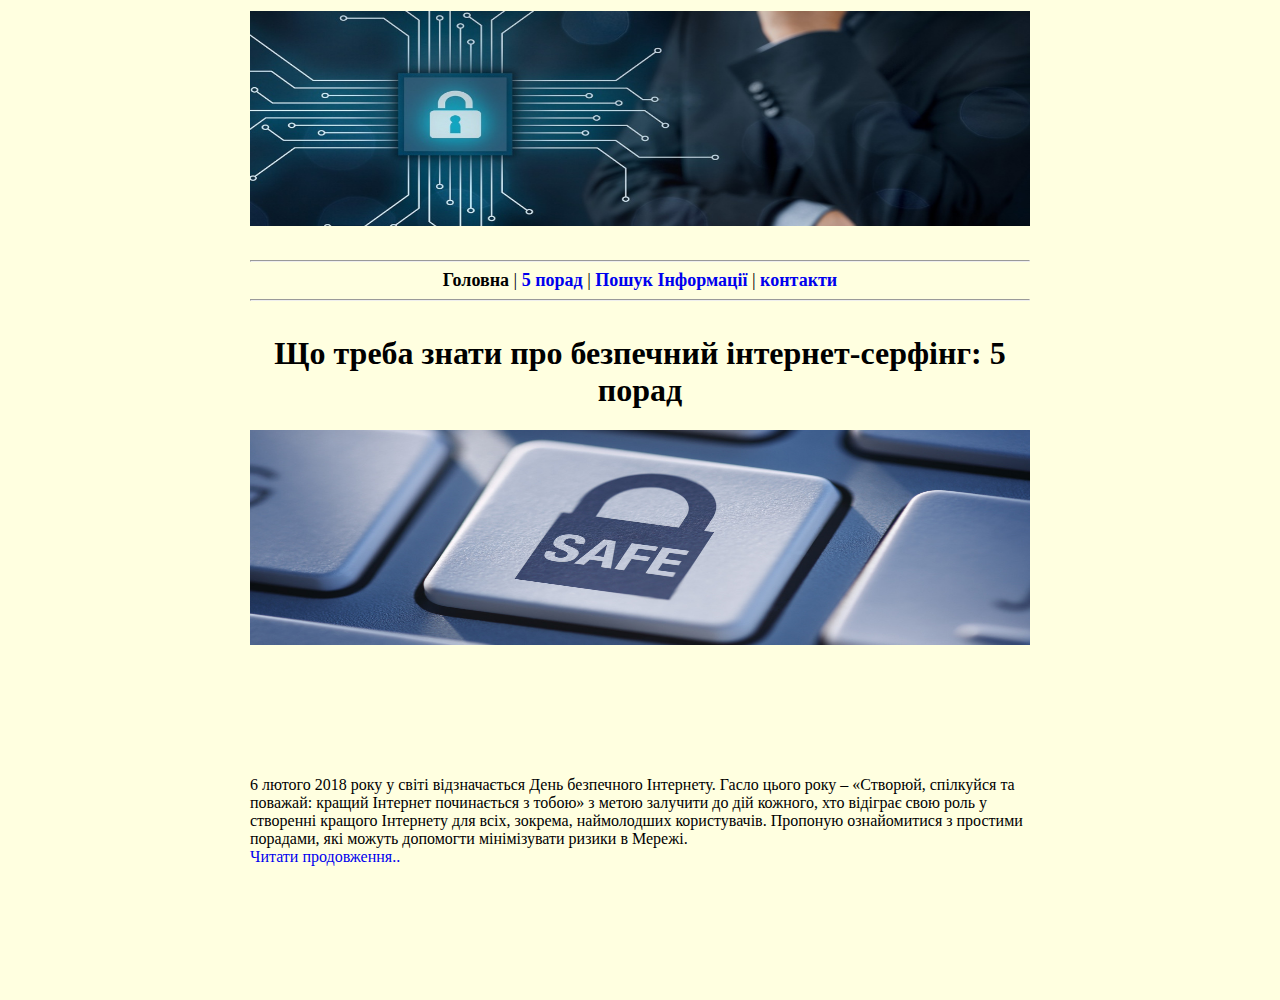
<file: index.html>
<!DOCTYPE html>
<html lang="ua">
<head>
	<meta charset="UTF-8">
	<title>Безпечний пошук інформації в мережі інтернет</title>
	<link rel="stylesheet" type="text/css" href="style.css">
</head>
<body>
	<table align="center" width="780" border="0">
		<tr>
			<td height="113" colspan="2" align="center"><img src="images/head.jpg" width="780" height="215"></td>
		</tr>
		<td colspan="2" align="center" valign="bottom">
			<br><hr> 
			<font size="+1">
				<b>Головна</b> | 
				<b><a href="five_tips.html">5 порад</a></b> |
				<b><a href="search_information.html">Пошук Інформації</a></b> | 
				<b><a href="contact.html">контакти</a></b> 
			</font><br>
			<hr>
		</td>
		<tr align="center">
				<td width="1024" height="336">
			<h1 align="center">Що треба знати про безпечний інтернет-серфінг: 5 порад</h1>
			<img src="images/safe.jpg" width="780" height="215"></td>
			</td>
		</tr>
		<tr align="left">
			<td width="1024" height="336">
				<p>6 лютого 2018 року у світі відзначається День безпечного Інтернету. Гасло цього року – «Створюй, спілкуйся та поважай: кращий Інтернет починається з тобою» з метою залучити до дій кожного, хто відіграє свою роль у створенні кращого Інтернету для всіх, зокрема, наймолодших користувачів. Пропоную ознайомитися з простими порадами, які можуть допомогти мінімізувати ризики в Мережі.<br><a href="five_tips.html">Читати продовження..</a></p>
			</td>
		</tr>
	</table>
</html>
</file>
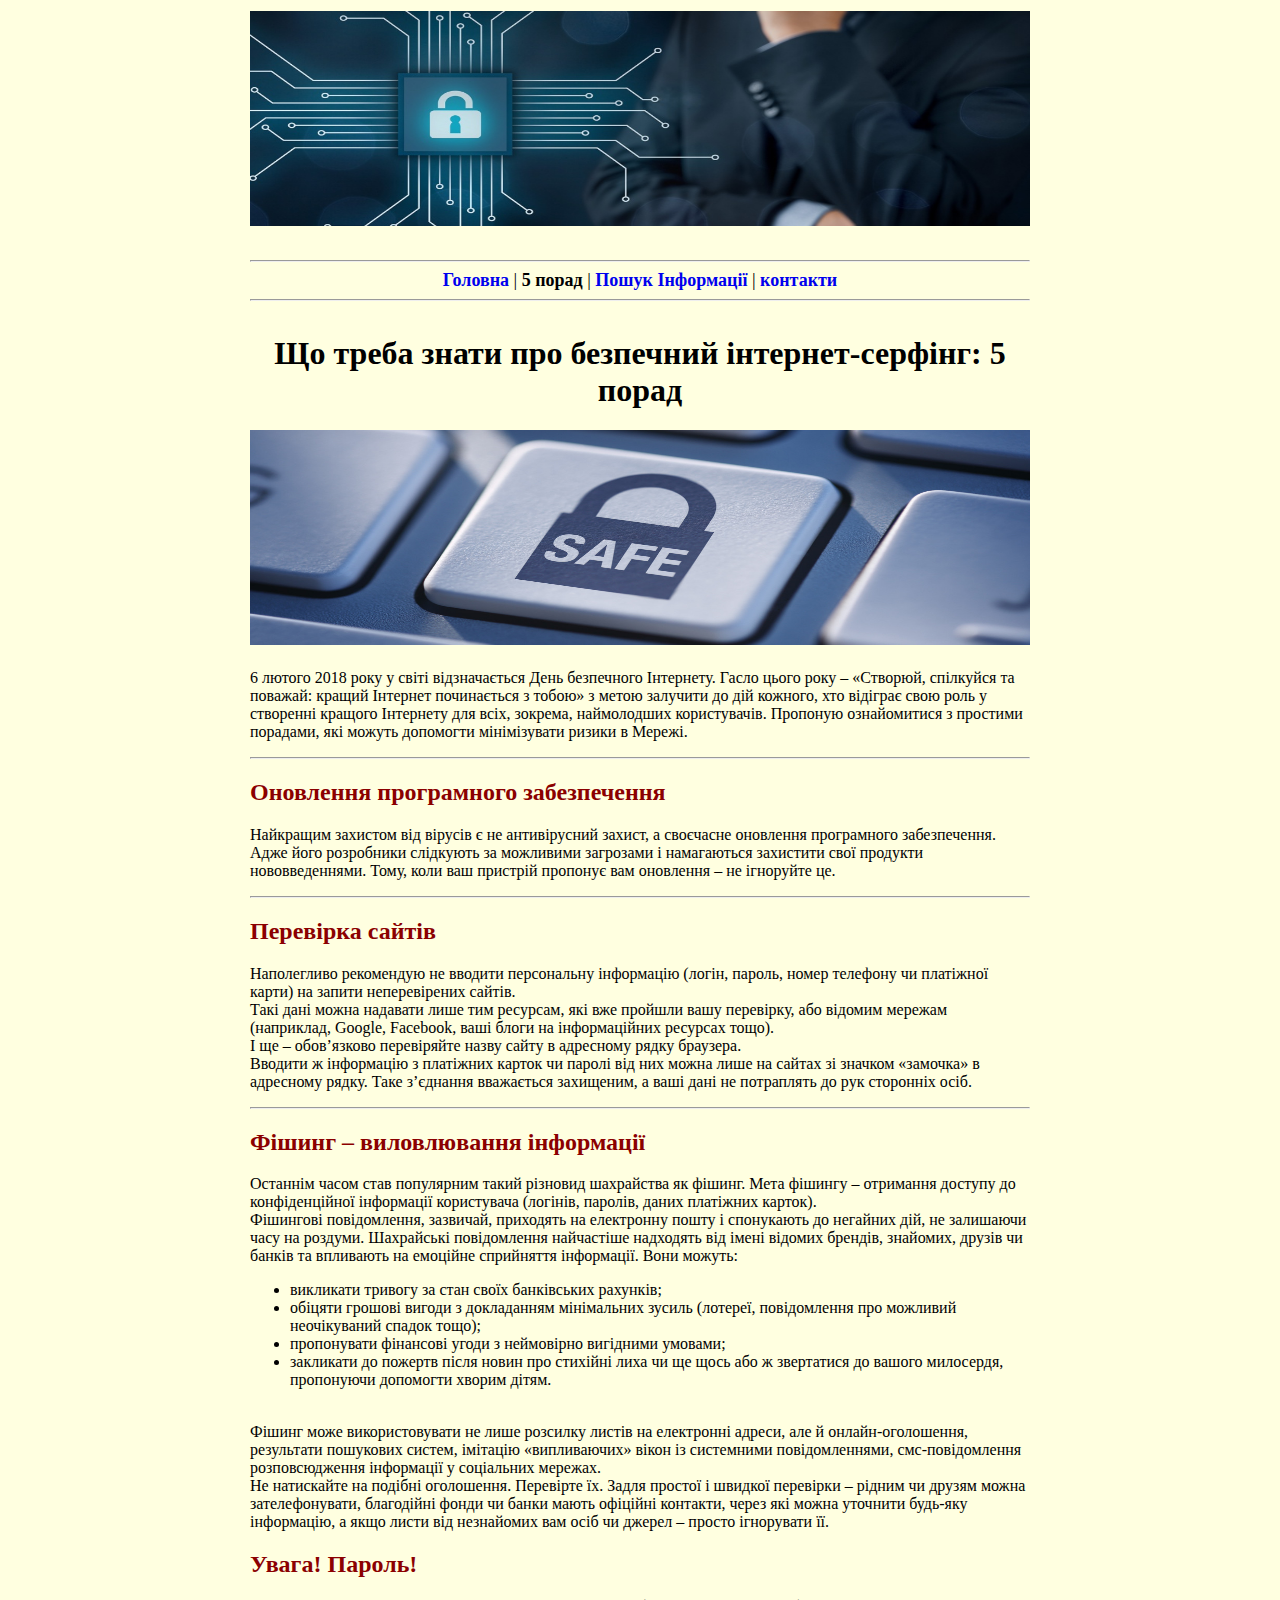
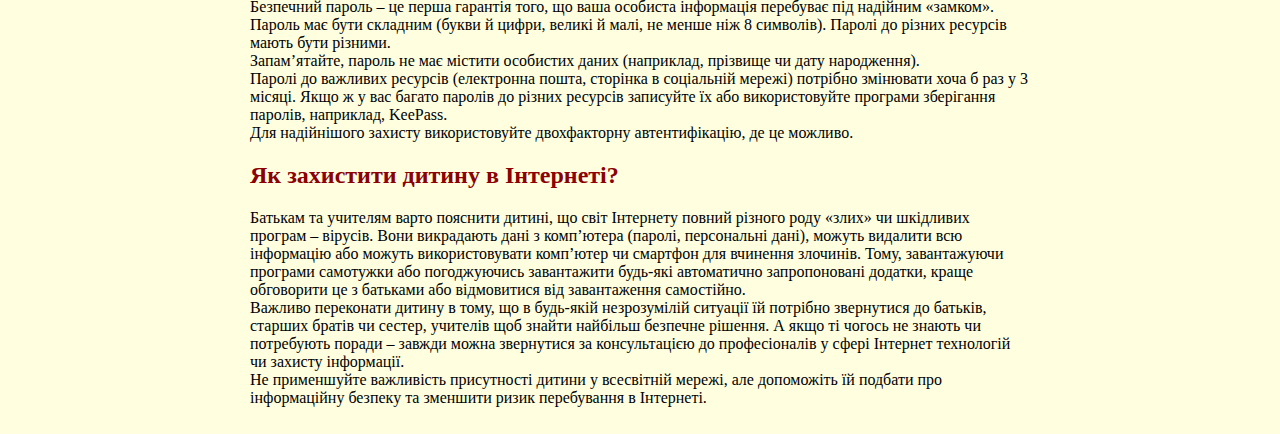
<file: five_tips.html>
<!DOCTYPE html>
<html lang="ua">
<head>
	<meta charset="UTF-8">
	<title>5 порад</title>
	<link rel="stylesheet" type="text/css" href="style.css">
</head>
<body>
	<table align="center" width="780" border="0">
		<tr>
			<td height="113" colspan="2" align="center"><img src="images/head.jpg" width="780" height="215"></td>
		</tr>
		<td colspan="2" align="center" valign="bottom">
			<br><hr> 
			<font size="+1">
				<b><a href="index.html">Головна</a></b> | 
				<b>5 порад</b> |
				<b><a href="search_information.html">Пошук Інформації</a></b> | 
				<b><a href="contact.html">контакти</a></b> 
			</font><br>
			<hr> 
		</td>
			<tr align="center">
				<td width="1024" height="336">
			<h1 align="center">Що треба знати про безпечний інтернет-серфінг: 5 порад</h1>
			<img src="images/safe.jpg" width="780" height="215"></td>
			</td>
		</tr>
		<tr align="left">
			<td width="1024" height="336">
				<p>6 лютого 2018 року у світі відзначається День безпечного Інтернету. Гасло цього року – «Створюй, спілкуйся та поважай: кращий Інтернет починається з тобою» з метою залучити до дій кожного, хто відіграє свою роль у створенні кращого Інтернету для всіх, зокрема, наймолодших користувачів. Пропоную ознайомитися з простими порадами, які можуть допомогти мінімізувати ризики в Мережі.</p>
				<hr>
				<h2>
					Оновлення програмного забезпечення 
				</h2>
				<p>
					Найкращим захистом від вірусів є не антивірусний захист, а своєчасне оновлення програмного забезпечення. Адже його розробники слідкують за можливими загрозами і намагаються захистити свої продукти нововведеннями. Тому, коли ваш пристрій пропонує вам оновлення – не ігноруйте це.
				</p>
				<hr>
				<h2>Перевірка сайтів</h2>
				<p>Наполегливо рекомендую не вводити персональну інформацію (логін, пароль, номер телефону чи платіжної карти) на запити неперевірених сайтів.<br>
				Такі дані можна надавати лише тим ресурсам, які вже пройшли вашу перевірку, або відомим мережам (наприклад, Google, Facebook, ваші блоги на інформаційних ресурсах тощо).<br>
				І ще – обов’язково перевіряйте назву сайту в адресному рядку браузера.<br>
				Вводити ж інформацію з платіжних карток чи паролі від них можна лише на сайтах зі значком «замочка» в адресному рядку. Таке з’єднання вважається захищеним, а ваші дані не потраплять до рук сторонніх осіб.<p/>
				<hr>
				<h2>Фішинг – виловлювання інформації </h2>
				<p>Останнім часом став популярним такий різновид шахрайства як фішинг. Мета фішингу – отримання доступу до конфіденційної інформації користувача (логінів, паролів, даних платіжних карток).
				<br>
				Фішингові повідомлення, зазвичай, приходять на електронну пошту і спонукають до негайних дій, не залишаючи часу на роздуми. Шахрайські повідомлення найчастіше надходять від імені відомих брендів, знайомих, друзів чи банків та впливають на емоційне сприйняття інформації. Вони можуть:
					<ul align="left">
						<li>викликати тривогу за стан своїх банківських рахунків;</li>
						<li>обіцяти грошові вигоди з докладанням мінімальних зусиль (лотереї, повідомлення про можливий неочікуваний спадок тощо);</li>
						<li>пропонувати фінансові угоди з неймовірно вигідними умовами;</li>
						<li>закликати до пожертв після новин про стихійні лиха чи ще щось або ж звертатися до вашого милосердя, пропонуючи допомогти хворим дітям.</li>
					</ul>
				<br>
				Фішинг може використовувати не лише розсилку листів на електронні адреси, але й онлайн-оголошення, результати пошукових систем, імітацію «випливаючих» вікон із системними повідомленнями, смс-повідомлення розповсюдження інформації у соціальних мережах.<br>
				Не натискайте на подібні оголошення. Перевірте їх. Задля простої і швидкої перевірки – рідним чи друзям можна зателефонувати, благодійні фонди чи банки мають офіційні контакти, через які можна уточнити будь-яку інформацію, а якщо листи від незнайомих вам осіб чи джерел – просто ігнорувати її.</p>
				<h2>Увага! Пароль!</h2>
				<p>Безпечний пароль – це перша гарантія того, що ваша особиста інформація перебуває під надійним «замком».<br>
				Пароль має бути складним (букви й цифри, великі й малі, не менше ніж 8 символів). Паролі до різних ресурсів мають бути різними.<br>
				Запам’ятайте, пароль не має містити особистих даних (наприклад, прізвище чи дату народження).<br>
				Паролі до важливих ресурсів (електронна пошта, сторінка в соціальній мережі) потрібно змінювати хоча б раз у 3 місяці. Якщо ж у вас багато паролів до різних ресурсів записуйте їх або використовуйте програми зберігання паролів, наприклад, KeePass.<br>
				Для надійнішого захисту використовуйте двохфакторну автентифікацію, де це можливо.</p>
				<h2>Як захистити дитину в Інтернеті?</h2>
				<p>Батькам та учителям варто пояснити дитині, що світ Інтернету повний різного роду «злих» чи шкідливих програм – вірусів. Вони викрадають дані з комп’ютера (паролі, персональні дані), можуть видалити всю інформацію або можуть використовувати комп’ютер чи смартфон для вчинення злочинів. Тому, завантажуючи програми самотужки або погоджуючись завантажити будь-які автоматично запропоновані додатки, краще обговорити це з батьками або відмовитися від завантаження самостійно.<br>
				Важливо переконати дитину в тому, що в будь-якій незрозумілій ситуації їй потрібно звернутися до батьків, старших братів чи сестер, учителів щоб знайти найбільш безпечне рішення. А якщо ті чогось не знають чи потребують поради – завжди можна звернутися за консультацією до професіоналів у сфері Інтернет технологій чи захисту інформації.<br>
				Не применшуйте важливість присутності дитини у всесвітній мережі, але допоможіть їй подбати про інформаційну безпеку та зменшити ризик перебування в Інтернеті.</p>
			</td>
		</tr>
	</table>
</html>
</file>
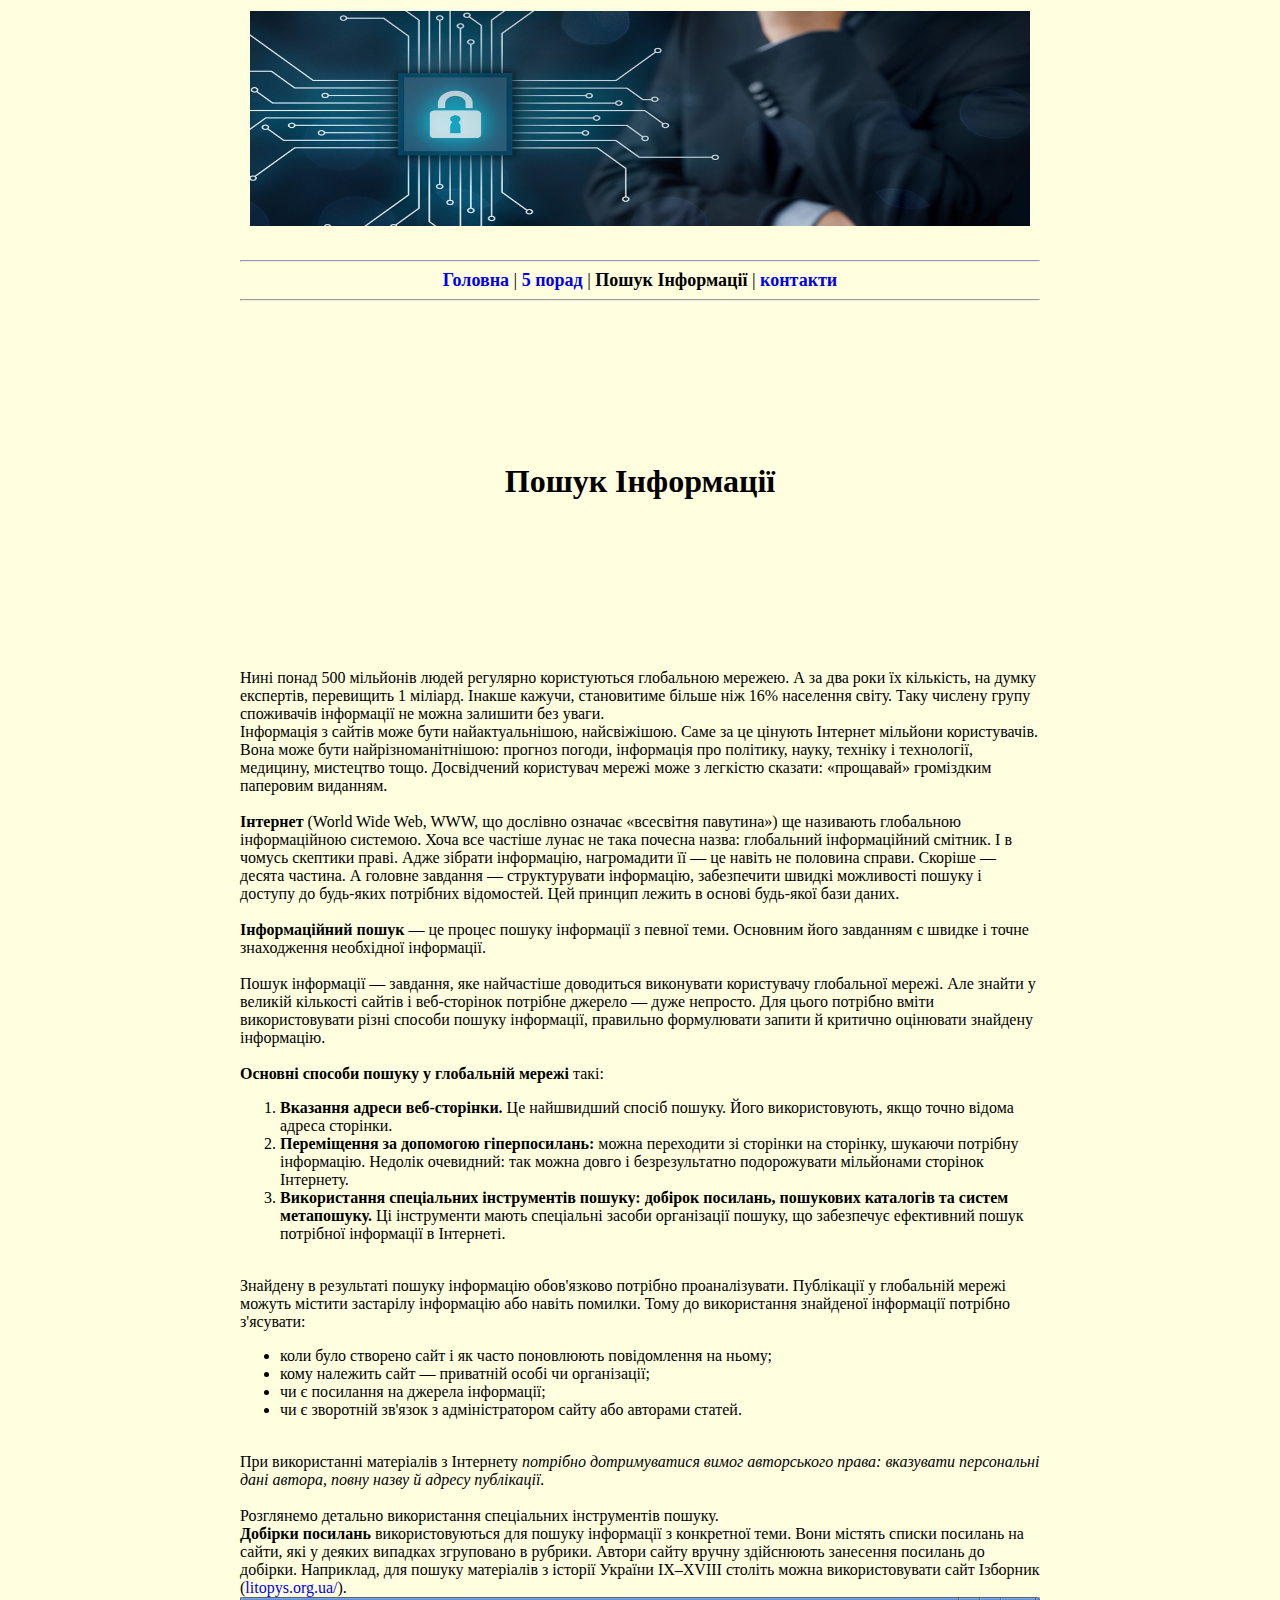
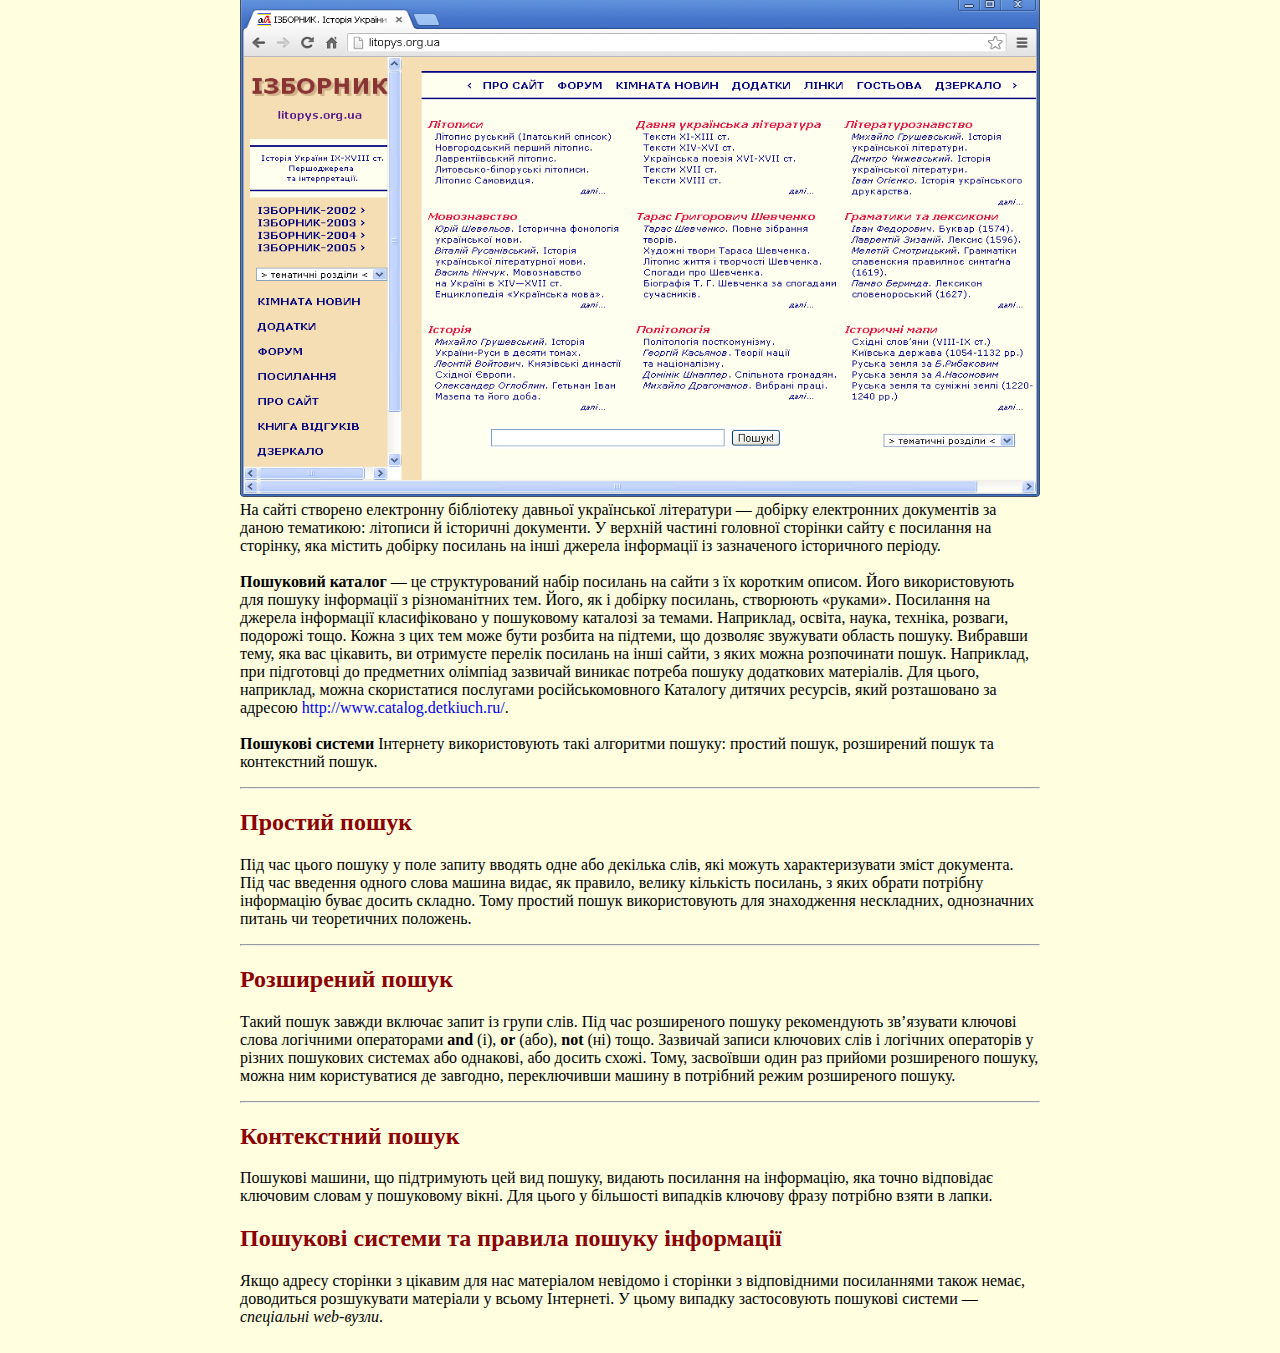
<file: search_information.html>
<!DOCTYPE html>
<html lang="en">
<head>
	<meta charset="UTF-8">
	<title>Пошук Інформації</title>
	<link rel="stylesheet" type="text/css" href="style.css">
</head>
<body>
	<table align="center" width="780" border="0">
		<tr>
			<td height="113" colspan="2" align="center"><img src="images/head.jpg" width="780" height="215"></td>
		</tr>
		<td colspan="2" align="center" valign="bottom">
			<br><hr> 
			<font size="+1">
				<b><a href="index.html">Головна</a></b> | 
				<b><a href="five_tips.html">5 порад</a></b> |
				<b>Пошук Інформації</b> | 
				<b><a href="contact.html">контакти</a></b> 
			</font><br><hr> 
		</td>
		<tr align="center">
			<td width="1024" height="336">
			<h1>Пошук Інформації</h1>
			<p></p>
			</td>
		</tr>
		<tr align="left">
			<td width="1024">
			<p>Нині понад 500 мільйонів людей регулярно користуються глобальною мережею. А за два роки їх кількість, на думку експертів, перевищить 1 міліард. Інакше кажучи, становитиме більше ніж 16% населення світу. Таку числену групу споживачів інформації не можна залишити без уваги.<br>Інформація з сайтів може бути найактуальнішою, найсвіжішою. Саме за це цінують Інтернет мільйони користувачів. Вона може бути найрізно­манітнішою: прогноз погоди, інформація про політику, науку, техніку і технології, медицину, мистецтво тощо. Досвідчений користувач мережі може з легкістю сказати: «прощавай» громіздким паперовим виданням.<br><br><b>Інтернет</b> (World Wide Web, WWW, що дослівно означає «всесвітня павутина») ще називають глобальною інформаційною системою. Хоча все частіше лунає не така почесна назва: глобальний інформаційний смітник. І в чомусь скептики праві. Адже зібрати інформацію, нагромадити її — це навіть не половина справи. Скоріше — десята частина. А головне завдання — структурувати інформацію, забезпечити швидкі можливості пошуку і доступу до будь-яких потрібних відомостей. Цей принцип лежить в основі будь-якої бази даних.<br><br><b>Інформаційний пошук</b> — це процес пошуку інформації з певної теми. Основним його завданням є швидке і точне знаходження необхідної інформації.<br><br>Пошук інформації — завдання, яке найчастіше доводиться виконувати користувачу глобальної мережі. Але знайти у великій кількості сайтів і веб-сторінок потрібне джерело — дуже непросто. Для цього потрібно вміти використовувати різні способи пошуку інформації, правильно формулювати запити й критично оцінювати знайдену інформацію.<br><br><b>Основні способи пошуку у глобальній мережі</b> такі:
				<ol>
					<li><b>Вказання адреси веб-сторінки.</b> Це найшвидший спосіб пошуку. Його викорис­товують, якщо точно відома адреса сторінки.</li>
					<li><b>Переміщення за допомогою гіперпосилань:</b> можна переходити зі сторінки на сторінку, шукаючи потрібну інформацію. Недолік очевидний: так можна довго і безрезультатно подорожувати мільйонами сторінок Інтернету.</li>
					<li><b>Використання спеціальних інструментів пошуку: добірок посилань, пошукових каталогів та систем метапошуку.</b> Ці інструменти мають спеціальні засоби організації пошуку, що забезпечує ефективний пошук потрібної інформації в Інтернеті.</li>
				</ol><br>
			Знайдену в результаті пошуку інформацію обов'язково потрібно проаналізувати. Публікації у глобальній мережі можуть містити застарілу інформацію або навіть помилки. Тому до використання знайденої інформації потрібно з'ясувати:
				<ul>
					<li>коли було створено сайт і як часто поновлюють повідомлення на ньому;</li>
					<li>кому належить сайт — приватній особі чи організації;</li>
					<li>чи є посилання на джерела інформації;</li>
					<li>чи є зворотній зв'язок з адміністратором сайту або авторами статей.</li>
				</ul><br>
				При використанні матеріалів з Інтернету <i>потрібно дотримуватися вимог авторського права: вказувати персональні дані автора, повну назву й адресу публікації.</i><br><br>Розглянемо детально використання спеціальних інструментів пошуку.<br>
				<b>Добірки посилань</b> використовуються для пошуку інформації з конкретної теми. Вони містять списки посилань на сайти, які у деяких випадках згруповано в рубрики. Автори сайту вручну здійснюють занесення посилань до добірки. Наприклад, для пошуку матеріалів з історії України IX–XVIII століть можна використовувати сайт Ізборник (<a href="http://litopys.org.ua/">litopys.org.ua/</a>).
				<img src="images/01.png" width="800" height="500"><br>На сайті створено електронну бібліотеку давньої української літератури — добірку електронних документів за даною тематикою: літописи й історичні документи. У верхній частині головної сторінки сайту є посилання на сторінку, яка містить добірку посилань на інші джерела інформації із зазначеного історичного періоду.<br><br><b>Пошуковий каталог</b> — це структурований набір посилань на сайти з їх коротким описом. Його використовують для пошуку інформації з різноманітних тем. Його, як і добірку посилань, створюють «руками». Посилання на джерела інформації класифіковано у пошуковому каталозі за темами. Наприклад, освіта, наука, техніка, розваги, подорожі тощо. Кожна з цих тем може бути розбита на підтеми, що дозволяє звужувати область пошуку. Вибравши тему, яка вас цікавить, ви отримуєте перелік посилань на інші сайти, з яких можна розпочинати пошук. Наприклад, при підготовці до предметних олімпіад зазвичай виникає потреба пошуку додаткових матеріалів. Для цього, наприклад, можна скористатися послугами російськомовного Каталогу дитячих ресурсів, який розташовано за адресою <a href="http://www.catalog.detkiuch.ru/">http://www.catalog.detkiuch.ru/</a>.<br><br><b>Пошукові системи</b> Інтернету використовують такі алгоритми пошуку: простий пошук, розширений пошук та контекстний пошук.</p><hr><h2>Простий пошук</h2><p>Під час цього пошуку у поле запиту вводять одне або декілька слів, які можуть характеризувати зміст документа. Під час введення одного слова машина видає, як правило, велику кількість посилань, з яких обрати потрібну інформацію буває досить складно. Тому простий пошук використовують для знаходження нескладних, однозначних питань чи теоретичних положень.</p><hr><h2>Розширений пошук</h2><p>Такий пошук завжди включає запит із групи слів. Під час розширеного пошуку рекомендують зв’язувати ключові слова логічними операторами <b>and</b> (і), <b>or</b> (або), <b>not</b> (ні) тощо. Зазвичай записи ключових слів і логічних операторів у різних пошукових системах або однакові, або досить схожі. Тому, засвоївши один раз прийоми розширеного пошуку, можна ним користуватися де завгодно, переключивши машину в потрібний режим розширеного пошуку.</p><hr><h2>Контекстний пошук</h2><p>Пошукові машини, що підтримують цей вид пошуку, видають посилання на інформацію, яка точно відповідає ключовим словам у пошуковому вікні. Для цього у більшості випадків ключову фразу потрібно взяти в лапки.</p><h2>Пошукові системи та правила пошуку інформації</h2><p>Якщо адресу сторінки з цікавим для нас матеріалом невідомо і сторінки з відповідними посиланнями також немає, доводиться розшукувати матеріали у всьому Інтернеті. У цьому випадку застосовують пошукові системи — <i>спеціальні web-вузли</i>.
				



</p>
			</td>
		</tr>
	</table>
</body>
</html>
</file>
<file: style.css>
body {
	background: #FFFFE0;
}
a { 
	text-decoration: none; 
} 
h2{
	color: #8B0000;
}
</file>
